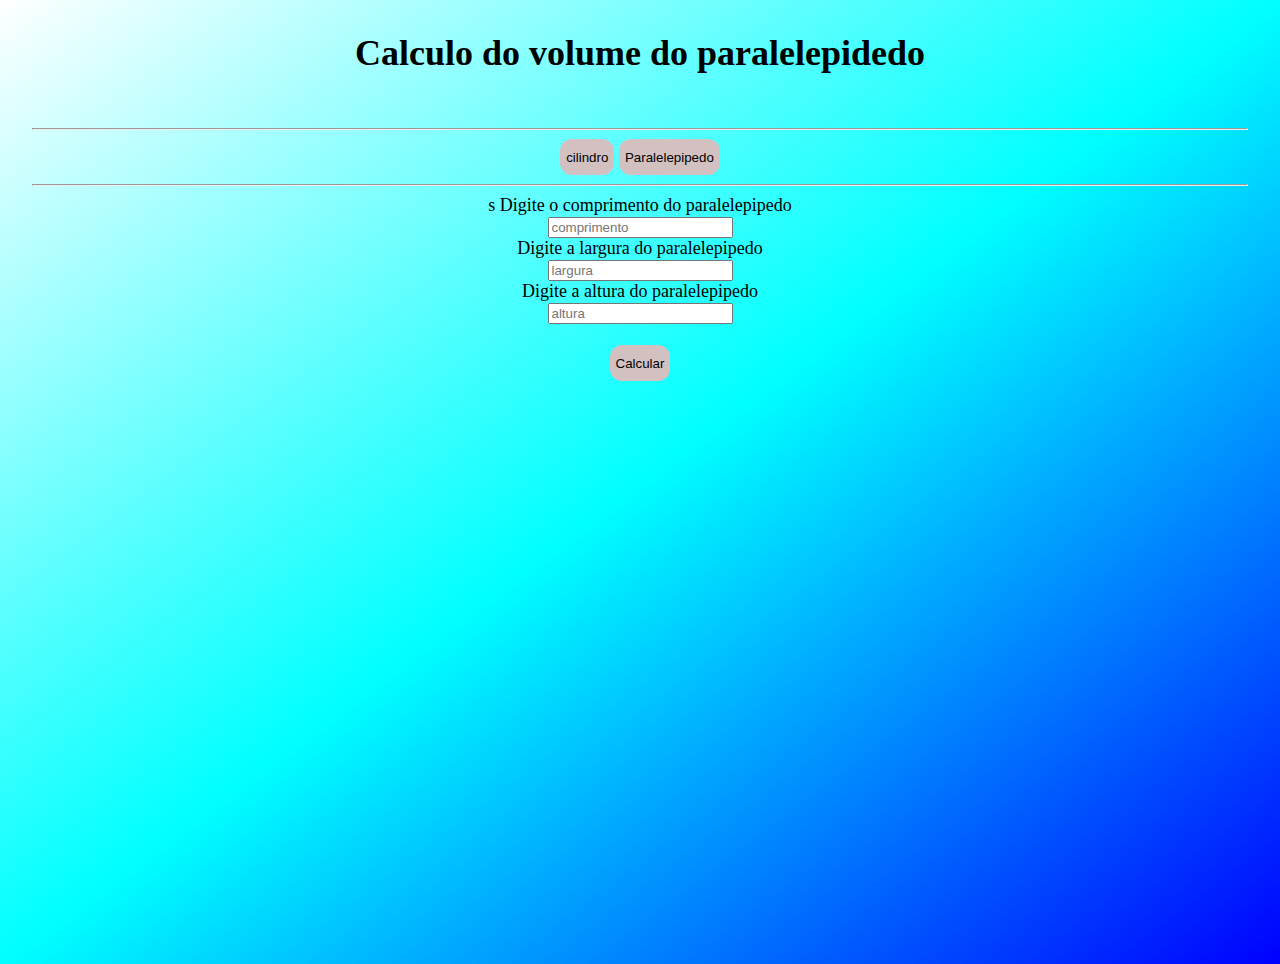
<file: index.html>
<!DOCTYPE html>
<html lang="pt-BR">
<head>
    <meta charset="UTF-8">
    <meta name="viewport" content="width=device-width, initial-scale=1.0">
    <link rel="shortcut icon" href="favicon.ico" type="image/x-icon">
    <link rel="stylesheet" href="style.css">
    <script src="prog_volume.js"defer></script>
    <title>Document</title>
</head>
<body>
    <h1>Calculo do volume do paralelepidedo</h1><br>
    <hr>
    <button onclick="location.href ='cilindro.html'">cilindro</button>
    <button onclick="location.href ='index.html'">Paralelepipedo</button>
    <hr>s
    <label for="comp">Digite o comprimento do paralelepipedo</label><br>
    <input type="text" id= "comp" placeholder="comprimento"><br>

    <label for="larg">Digite a largura do paralelepipedo</label><br>
    <input type="text" id= "larg" placeholder="largura"><br>

    <label for="altura">Digite a altura do paralelepipedo</label><br>
    <input type="text" id= "altura" placeholder="altura"><br><br>

    <button onclick="calcula_volume()">Calcular</button>
    <div id="resposta"></div>

</body>
</hlag
</file>
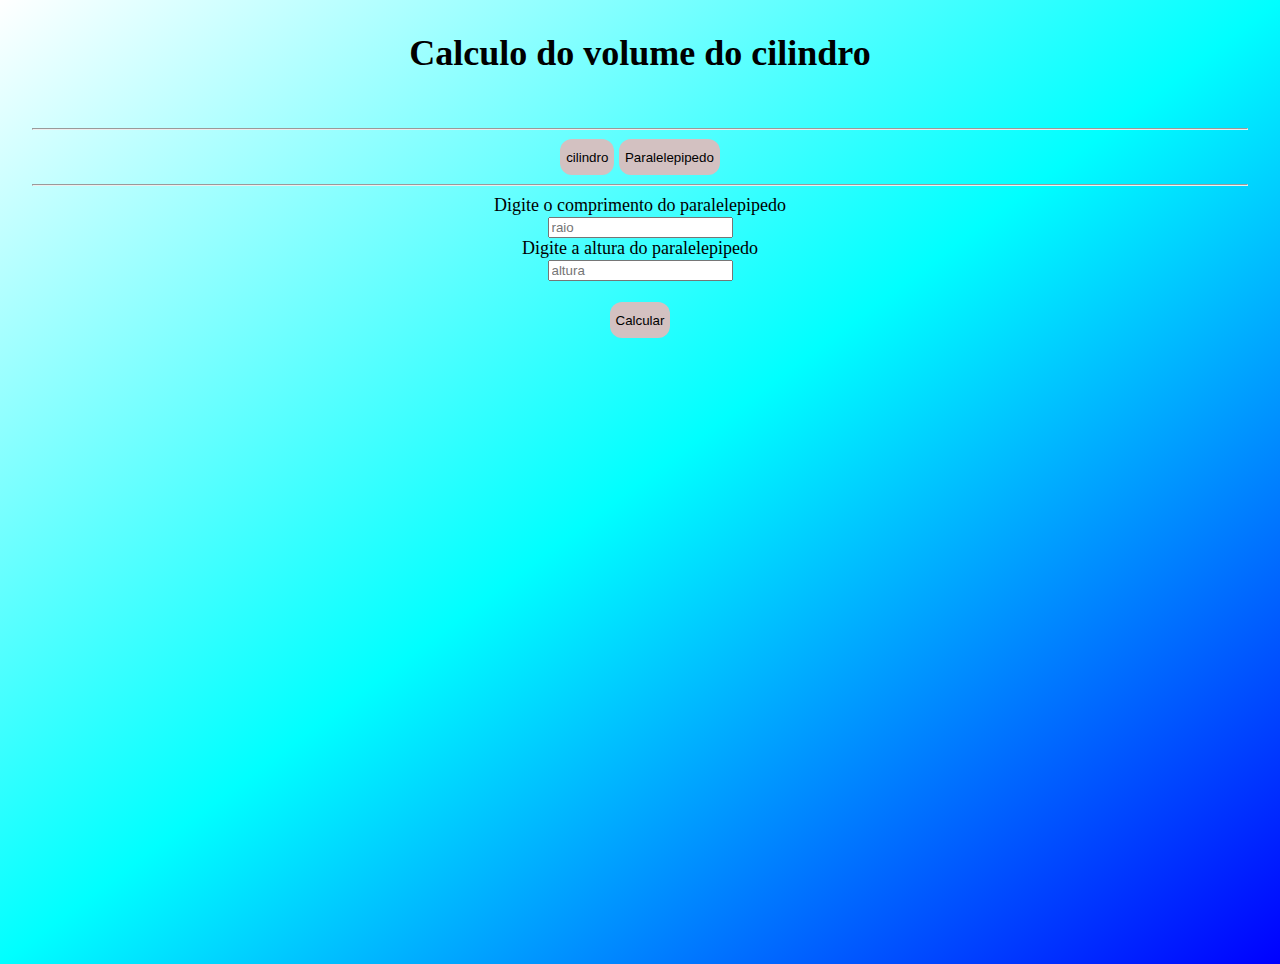
<file: cilindro.html>
<!DOCTYPE html>
<html lang="pt-BR">
<head>
    <meta charset="UTF-8">
    <meta name="viewport" content="width=device-width, initial-scale=1.0">
    <link rel="shortcut icon" href="favicon.ico" type="image/x-icon">
    <link rel="stylesheet" href="style.css">
    <script src="prog_cilindro.js"defer></script>
    <title>Document</title>
</head>
<body>
    <h1>Calculo do volume do cilindro</h1>
    <br>
    <hr>
    <button onclick="location.href ='cilindro.html'">cilindro</button>
    <button onclick="location.href ='index.html'">Paralelepipedo</button>
    <hr>
    <label for="raio">Digite o comprimento do paralelepipedo</label><br>
    <input type="text" id= "raio" placeholder="raio"><br>

    <label for="altura">Digite a altura do paralelepipedo</label><br>
    <input type="text" id= "altura" placeholder="altura"><br><br>

    <button onclick="cal_vol_cilindro()">Calcular</button>
    <div id="resposta"></div>

</body>
</hlag
</file>
<file: style.css>
body{
    background: linear-gradient(to top left, blue, cyan,white);
    color:black;
    height: 100vh;
    margin: 32px;
    font-size: large;
    font-family: 'Segoe UI';
    text-align: center;
}

.config2{
    font-size: larger;
    color: rgb(5, 5, 5);
}


.config{
    background-color: rgb(156, 154, 154);
    color: rgb(0, 0, 0);
    border-radius: 12px;
    height: 48px;
    text-align: center;
    font-size: larger;
}

button{
    background-color: rgb(211, 193, 193);
    color: black;
    height: 36px;
    border-radius: 12px;
    border: 6px black 
}
</file>
